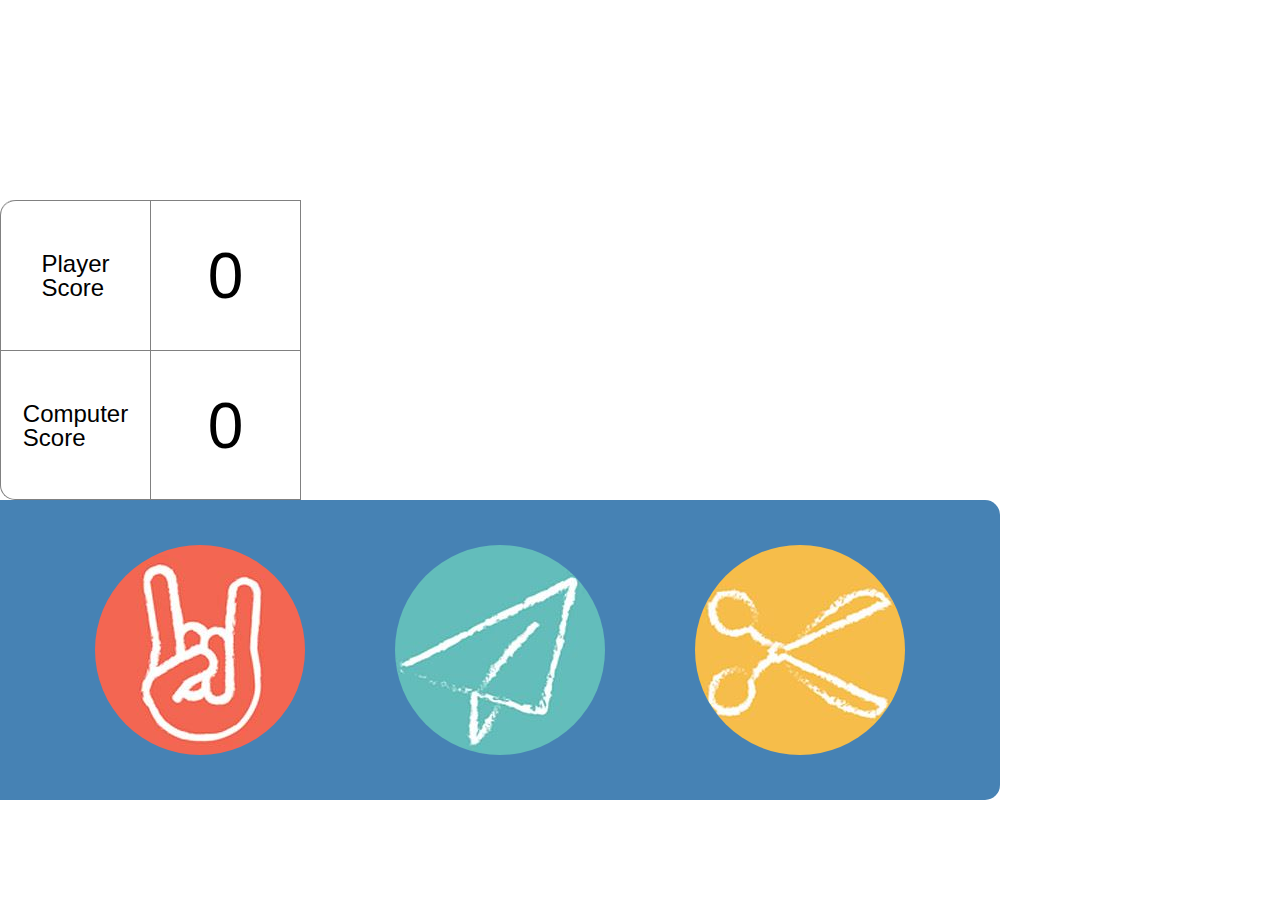
<file: index-2.html>
<!DOCTYPE html>
<html>
  <head>
    <title>Rock Paper Scissors Game</title>
    <link rel='stylesheet' type='text/css' href='assets/stylesheets/style.css'>
  </head>
  <body>
    <div class='container'>
      <div class='container-scoreboard'>
        <div class='container-player'>
          <!--box containing current player score total-->
          <div class='score player-label'>
            <p>Player<br>Score</p>
          </div><!--
          --><div class='score' id='player'>
            <p></p>
          </div>
        </div>
        <!--box containing current computer score total-->
        <div class='container-computer'>
          <div class='score comp-label'>
            <p>Computer<br>Score</p>
          </div><!--
          --><div class='score' id='computer'>
            <p></p>
          </div>
        </div>
      </div><!--
        commented out to eliminate inline-block spacing
      --><div class='container-btn'>
        <!--rock button-->
        <div class='buttons' id='rock'></div><!--
          paper button
        --><div class='buttons' id='paper'></div><!--
          scissors button
        --><div class='buttons' id='scissors'></div>
      </div>
    </div>  
    <!--message displaying result of last round-->
    <div id='rndResult'>
      <p></p>
    </div>
    <div id='gameResult'>
        <p></p>
    </div>
    <script>

      const rockBtn = document.querySelector('#rock');
      const paperBtn = document.querySelector('#paper');
      const scissorsBtn = document.querySelector('#scissors');

      // added setTimeout of 1 ms because I could not get winAlert() to trigger AFTER the counter incremented to 5
      rockBtn.addEventListener('click', () => {setTimeout(winAlert, 1)});
      paperBtn.addEventListener('click', () => {setTimeout(winAlert, 1)});
      scissorsBtn.addEventListener('click', () => {setTimeout(winAlert, 1)});

      rockBtn.addEventListener('click', () =>  {playRound ('rock', computerPlay)});
      paperBtn.addEventListener('click', () =>  {playRound ('paper', computerPlay)});
      scissorsBtn.addEventListener('click', () =>  {playRound ('scissors', computerPlay)});

      // I see there are better ways to pull random numbers and apply them to an array of
      // strings, but I wanted to do as much with the skills I have *right now* as possible
      function computerPlay() {
        select = Math.random()
        if (select <= 0.33) {
          return 'rock';
          } else if (select >= 0.67) {
            return 'paper';
          } else {
            return 'scissors';
          }
      }
      
      let playerCounter = 0;
      let computerCounter = 0;

      const playerDiv = document.querySelector('#player > p');
      const computerDiv = document.querySelector('#computer > p');

      playerDiv.textContent = playerCounter;
      computerDiv.textContent = computerCounter;

      const gameResult = document.querySelector('#gameResult > p');


      function winAlert () {
        if (playerCounter === 5) {
          gameResult.textContent = 'You win the game!';
        } else if (computerCounter === 5) {
          gameResult.textContent = 'You lost the game. Try again!';
        }
        return;
      }

      function playRound (playerSelection, computerSelection) {

        // execute callbacks and set as new local variables to be reused throughout game logic
        player = playerSelection;
        computer = computerSelection()

        let rndResult = document.querySelector('#rndResult > p');

        // enable below console.log's to evaluate/confirm game logic
        // console.log("player: " + player);
        // console.log("computer: " + computer);

        // game logic
        // alert player to win, loss, or tie
        // add to player or computer counter (whichever won) then update the update the html element to display the new value
        if (computer === player) {
          rndResult.textContent = 'It\'s a tie!';
          return;
        } else if (player === 'rock') {
          if (computer === 'paper') {
            rndResult.textContent = 'You lose! Paper beats Rock!';
            computerCounter += 1;
            computerDiv.textContent = computerCounter;
            return;
            } else {
              rndResult.textContent = 'You win! Rock beats Scissors!';
              playerCounter += 1;
              playerDiv.textContent = playerCounter;
              return;
              }
          } else if (player === 'paper') {
            if (computer === 'scissors') {
              rndResult.textContent = 'You lose! Scissors beats Paper!';
              computerCounter += 1;
              computerDiv.textContent = computerCounter;
              return;
              } else {
                rndResult.textContent = 'You win! Paper beats Rock!';
                playerCounter += 1;
                playerDiv.textContent = playerCounter;
                return;
                }
          } else {
            if (computer === 'rock') {
              rndResult.textContent = 'You lose! Rock beats Scissors!';
              computerCounter += 1;
              computerDiv.textContent = computerCounter;
              return;
            } else {
              rndResult.textContent = 'You win! Scissors beats Paper!';
              playerCounter += 1;
              playerDiv.textContent = playerCounter;
              return;
            }
          }
      }      
    </script>
  </body>
</html>
</file>
<file: assets/stylesheets/style.css>
/* http://meyerweb.com/eric/tools/css/reset/ 
   v2.0 | 20110126
   License: none (public domain)
*/

html, body, div, span, applet, object, iframe,
h1, h2, h3, h4, h5, h6, p, blockquote, pre,
a, abbr, acronym, address, big, cite, code,
del, dfn, em, img, ins, kbd, q, s, samp,
small, strike, strong, sub, sup, tt, var,
b, u, i, center,
dl, dt, dd, ol, ul, li,
fieldset, form, label, legend,
table, caption, tbody, tfoot, thead, tr, th, td,
article, aside, canvas, details, embed, 
figure, figcaption, footer, header, hgroup, 
menu, nav, output, ruby, section, summary,
time, mark, audio, video {
	margin: 0;
	padding: 0;
	border: 0;
	font-size: 100%;
	font: inherit;
  vertical-align: middle;
  font-family: 'Catamaran', sans-serif;
}
/* HTML5 display-role reset for older browsers */
article, aside, details, figcaption, figure, 
footer, header, hgroup, menu, nav, section {
	display: block;
}
body {
	line-height: 1;
}
ol, ul {
	list-style: none;
}
blockquote, q {
	quotes: none;
}
blockquote:before, blockquote:after,
q:before, q:after {
	content: '';
	content: none;
}
table {
	border-collapse: collapse;
	border-spacing: 0;
}

/* end CSS reset */

.container {
  box-sizing: border-box;
  height: fit-content;
  width: fit-content;
  margin: 200px auto 0;
}
.container-btn {
  box-sizing: inherit;
  height: 300px;
  width: 1000px;
  text-align: center;
  background: steelblue;
  border-radius: 0 15px 15px 0;
}
.container-scoreboard {
  box-sizing: inherit;
  height: 300px;
  width: 300px;
  margin: auto;
  position: relative;
  border-width: 0 0 1px 1px;
  border-color: gray;
  border-style: solid;
  border-radius: 15px 0 0 15px;
}

.container-btn, .container-scoreboard {
  display: inline-block;
}

.container-player, .container-computer {
  display: block;
  box-sizing: inherit;
  height: 150px;
  width: 300px;
}

/* buttons */

.buttons {
  box-sizing: inherit;
  display: inline-block;
  height: 210px;
  width: 210px;
  margin: 45px;
  border-radius: 50%;
  transition: all 0.5s ease;
}

.buttons:hover {
  transform: scale(1.1);
  box-shadow: 0 0 7px 10px #fff;
}

#rock {
  background-image: url(../images/rock-paper-scissors.jpg);
  background-size: 1400px 519px;
  background-position: -70px -70px;
}

#paper {
  background-image: url(../images/rock-paper-scissors.jpg);
  background-size: 1400px 519px;
  background-position: -585px -63px;
}

#scissors {
  background-image: url(../images/rock-paper-scissors.jpg);
  background-size: 1400px 519px;
  background-position: -1105px -65px;
}

/* result display */

.score {
  display: inline-block;
  box-sizing: inherit;
  height: 150px;
  width: 150px;
  font-size: 4em;
  border-width: 1px 1px 0 0;
  border-color: gray;
  border-style: solid;
  position: relative;
}

.player-label, .comp-label {
  font-size: 1.5em;
}

.player-label {
  border-top-left-radius: 15px;
}

.score p {
  position: absolute;
  top: 50%;
  left: 50%;
  transform: translate(-50%, -50%);
}

#rndResult {
  box-sizing: inherit;
  margin: auto;
  width: fit-content;
  font-size: 2em;
}

#rndResult p {
  text-align: center;
}

#gameResult {
  box-sizing: inherit;
  margin: 30px auto 0;
  width: fit-content;
  font-size: 2em;
}

#gameResult p {
  text-align: center;
}
</file>
